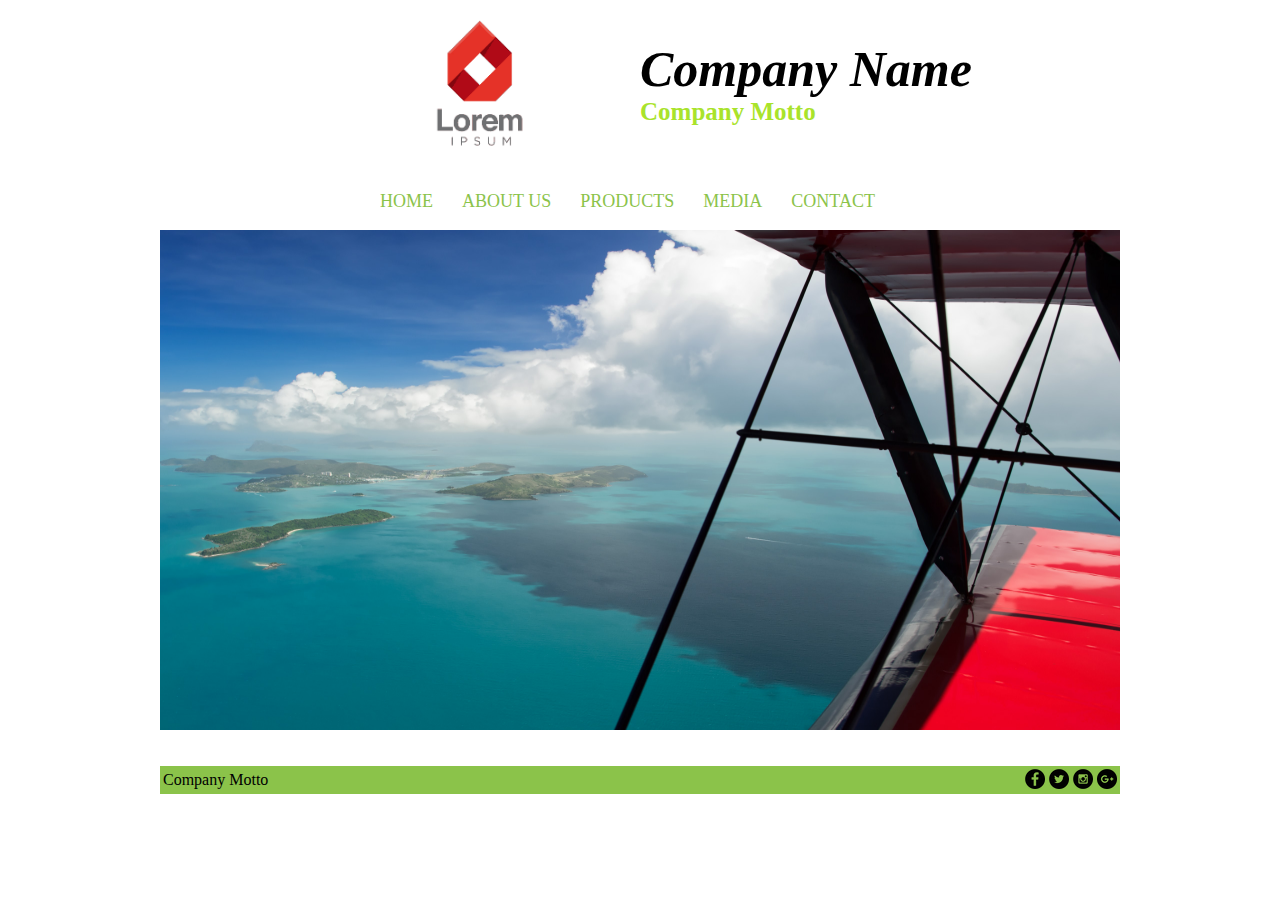
<file: index.html>
<!DOCTYPE html>
<html lang="es">
	<head>
		<meta charset="UTF-8">
		<meta name="viewport" content="width=device-width, initial-scale=1.0">
		<title> Company Name </title>
		<link rel="stylesheet" href="css/styles.css">
		<link rel="icon" href="images/logo.png" alt="logo">
	</head>
	<body>
		<header>
			<div class="header">
				<div class="header_logo">
					<a href="index.html"><img id="logo" src="images/logo.png" alt="logo"></a>
				</div>
				<div class="header_name_motto">
					<h1 id="name"> Company Name </h1>
					<h2 id="motto"> Company Motto </h2>
				</div>
			</div>
		</header>
		<nav>
			<ul>
				<li><a href="index.html"> Home </a></li>
				<li><a href="about_us.html"> About Us </a></li>
				<li><a href="products.html"> Products </a></li>
				<li><a href="media.html"> Media </a></li>
				<li><a href="contact.html"> Contact </a></li>
			</ul>
		</nav>
		<br>
		<img class="slides" src="images/slider_1.png">
		<img class="slides" src="images/slider_2.jpg">
		<img class="slides" src="images/slider_3.jpg">
		<br><br>
		<footer>
			<div class="footer">
				<div class="footer_motto">
					<p>Company Motto</p>
				</div>
				<div class="footer_social_network">
					<a href="" target="_blank"><img src="images/facebook.png" alt="facebook logo"></a>
					<a href="" target="_blank"><img src="images/twitter.png" alt="twitter logo"></a>
					<a href="" target="_blank"><img src="images/instagram.png" alt="instagram logo"></a>
					<a href="" target="_blank"><img src="images/google_plus.png" alt="google plus logo"></a>
				</div>
			</div>
		</footer>
		<script type="text/javascript" src="js/script.js"></script>
	</body>
</html>
</file>
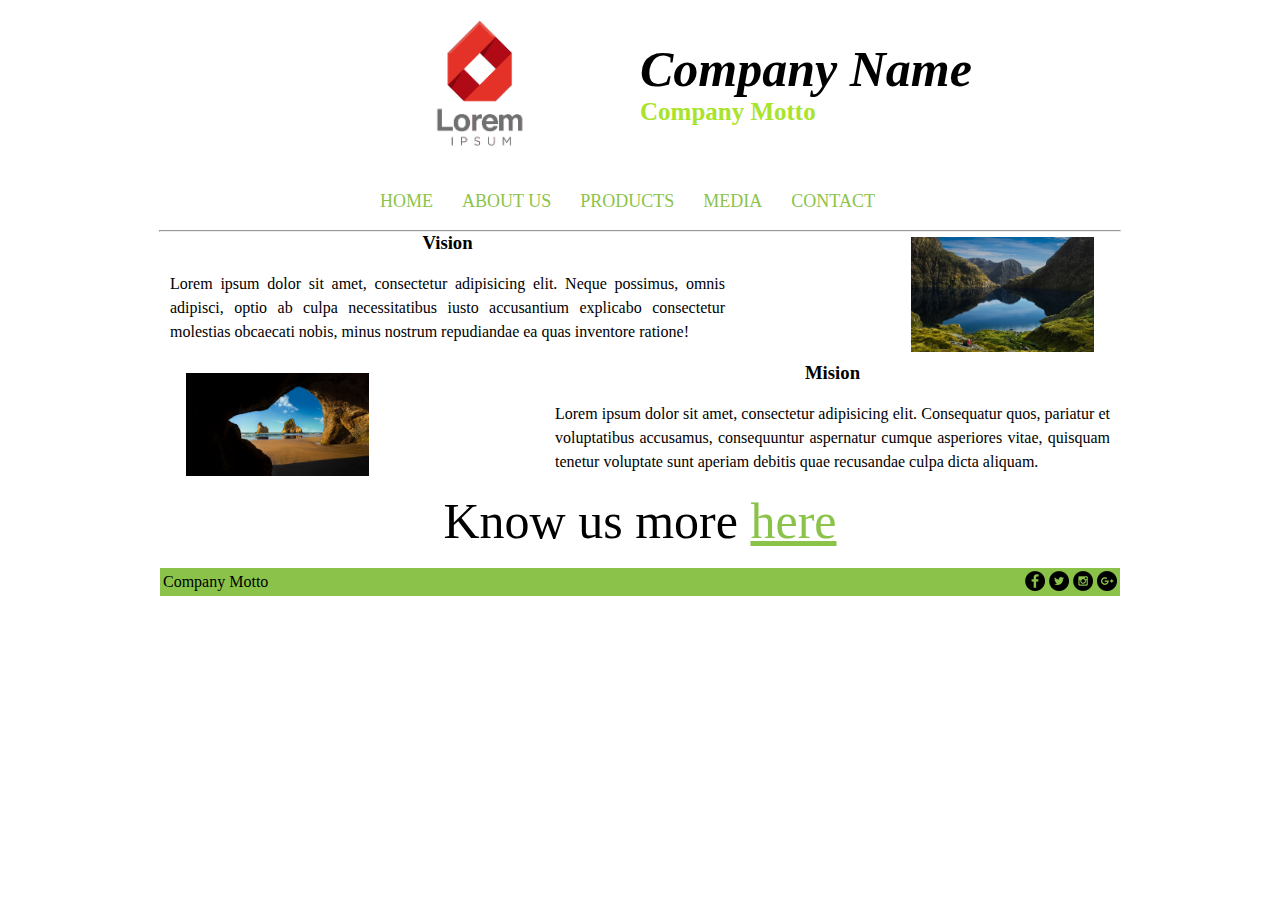
<file: about_us.html>
<!DOCTYPE html>
<html lang="es">
	<head>
		<meta charset="UTF-8">
		<meta name="viewport" content="width=device-width, initial-scale=1.0">
		<title> Company Name </title>
		<link rel="stylesheet" href="css/styles.css">
		<link rel="icon" href="images/logo.png" alt="logo">
	</head>
	<body>
		<header>
			<div class="header">
				<div class="header_logo">
					<a href="index.html"><img id="logo" src="images/logo.png" alt="jekcar logo"></a>
				</div>
				<div class="header_name_motto">
					<h1 id="name"> Company Name </h1>
					<h2 id="motto"> Company Motto </h2>
				</div>
			</div>
		</header>
		<nav>
			<ul>
				<li><a href="index.html"> Home </a></li>
				<li><a href="about_us.html"> About Us </a></li>
				<li><a href="products.html"> Products </a></li>
				<li><a href="media.html"> Media </a></li>
				<li><a href="contact.html"> Contact </a></li>
			</ul>
		</nav>
		<br>
		<hr>
		<div class="about_us_vision">
			<div class="vision">
				<h3>Vision</h3>
				<br>
				<p>Lorem ipsum dolor sit amet, consectetur adipisicing elit. Neque possimus, omnis adipisci, optio ab culpa necessitatibus iusto accusantium explicabo consectetur molestias obcaecati nobis, minus nostrum repudiandae ea quas inventore ratione!</p>
				<br>
			</div>
			<div class="vision_image">
				<img id="vision_image" src="images/vision.png">
			</div>
		</div>
		<div class="about_us_mision">
			<div class="mision_image">
				<img id="mision_image" src="images/mision.jpg">
			</div>
			<div class="mision">
				<h3>Mision</h3>
				<br>
				<p>Lorem ipsum dolor sit amet, consectetur adipisicing elit. Consequatur quos, pariatur et voluptatibus accusamus, consequuntur aspernatur cumque asperiores vitae, quisquam tenetur voluptate sunt aperiam debitis quae recusandae culpa dicta aliquam.</p>
				<br>
			</div>
		</div>
		<div class="about_us">
		<p>Know us more <a href="">here</a></p>
		</div>
		<br>
		<footer>
			<div class="footer">
				<div class="footer_motto">
					<p>Company Motto</p>
				</div>
				<div class="footer_social_network">
					<a href="" target="_blank"><img src="images/facebook.png"></a>
					<a href="" target="_blank"><img src="images/twitter.png"></a>
					<a href="" target="_blank"><img src="images/instagram.png"></a>
					<a href="" target="_blank"><img src="images/google_plus.png"></a>
				</div>
			</div>
		</footer>
		<script type="text/javascript" src="js/script.js"></script>
	</body>
</html>
</file>
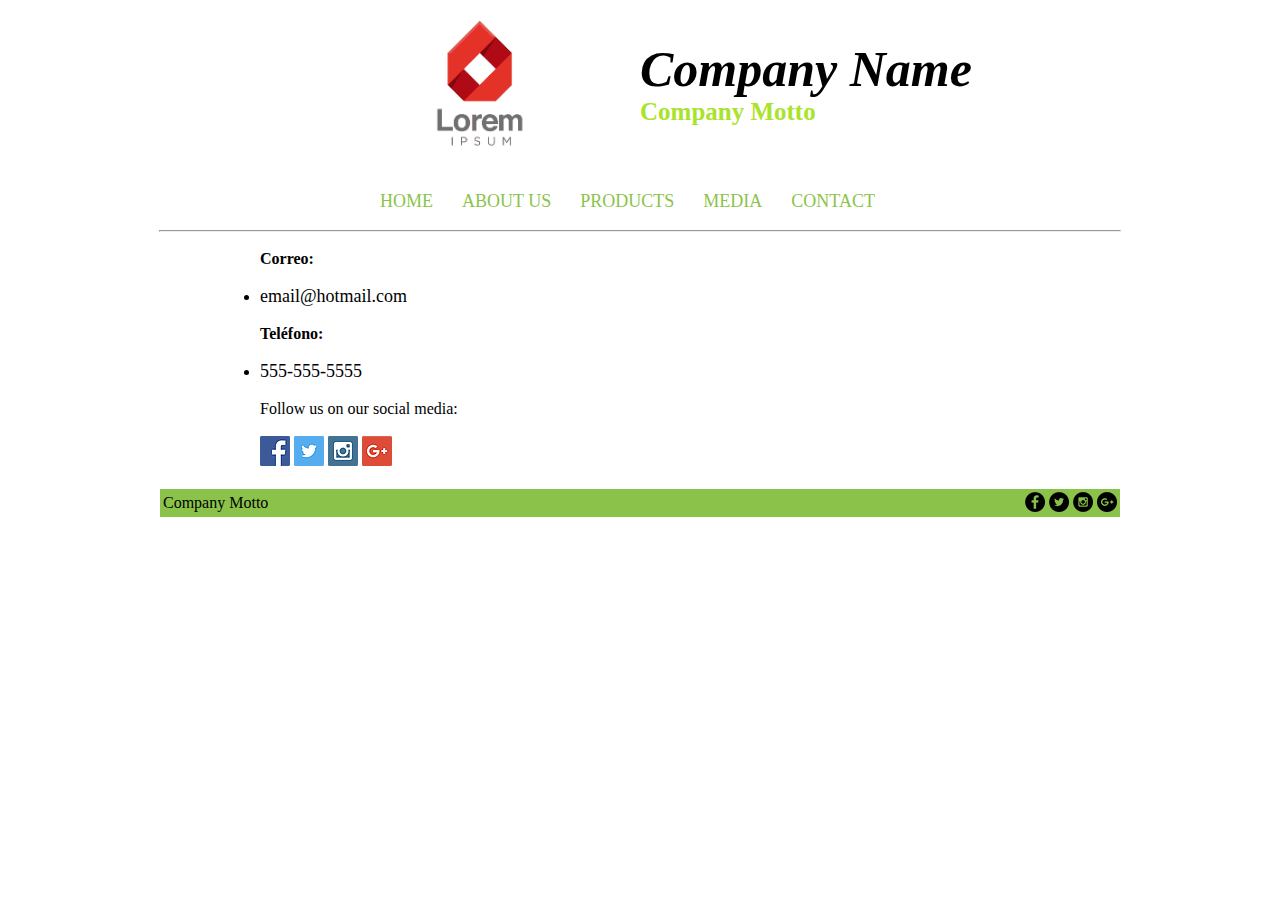
<file: contact.html>
<!DOCTYPE html>
<html lang="es">
	<head>
		<meta charset="UTF-8">
		<meta name="viewport" content="width=device-width, initial-scale=1.0">
		<title> Company Name </title>
		<link rel="stylesheet" href="css/styles.css">
		<link rel="icon" href="images/logo.png" alt="logo">
	</head>
	<body>
		<header>
			<div class="header">
				<div class="header_logo">
					<a href="index.html"><img id="logo" src="images/logo.png" alt="jekcar logo"></a>
				</div>
				<div class="header_name_motto">
					<h1 id="name"> Company Name </h1>
					<h2 id="motto"> Company Motto </h2>
				</div>
			</div>
		</header>
		<nav>
			<ul>
				<li><a href="index.html"> Home </a></li>
				<li><a href="about_us.html"> About Us </a></li>
				<li><a href="products.html"> Products </a></li>
				<li><a href="media.html"> Media </a></li>
				<li><a href="contact.html"> Contact </a></li>
			</ul>
		</nav>
		<br>
		<hr>
		<div class="contact">
			<div class="information">
				<h4><br>Correo:<br><br></h4>
				<ul>
					<li><a href="mailto:email@hotmail.com">email@hotmail.com</a></li>
				</ul>
				<h4><br>Teléfono:<br><br></h4>
				<ul>
					<li><a href="tel:+15555555555">555-555-5555</a></li>
				</ul>
				<p><br>Follow us on our social media:</p>
				<br>
				<div class="social_network_color">
					<a href="" target="_blank"><img src="images/facebook_color.png" alt="facebook logo"></a>
					<a href="" target="_blank"><img src="images/twitter_color.png" alt="twitter logo"></a>
					<a href="" target="_blank"><img src="images/instagram_color.png" alt="instagram logo"></a>
					<a href="" target="_blank"><img src="images/google_plus_color.png" alt="google plus logo"></a>
				</div>
				<br>
			</div>
			<div class="map">
				<iframe src="" frameborder="0" allowfullscreen></iframe>
			</div>
		</div>
		<footer>
			<div class="footer">
				<div class="footer_motto">
					<p>Company Motto</p>
				</div>
				<div class="footer_social_network">
					<a href="" target="_blank"><img src="images/facebook.png" alt="facebook logo"></a>
					<a href="" target="_blank"><img src="images/twitter.png" alt="twitter logo"></a>
					<a href="" target="_blank"><img src="images/instagram.png" alt="instagram logo"></a>
					<a href="" target="_blank"><img src="images/google_plus.png" alt="google plus logo"></a>
				</div>
			</div>
		</footer>
		<script type="text/javascript" src="js/script.js"></script>
	</body>
</html>
</file>
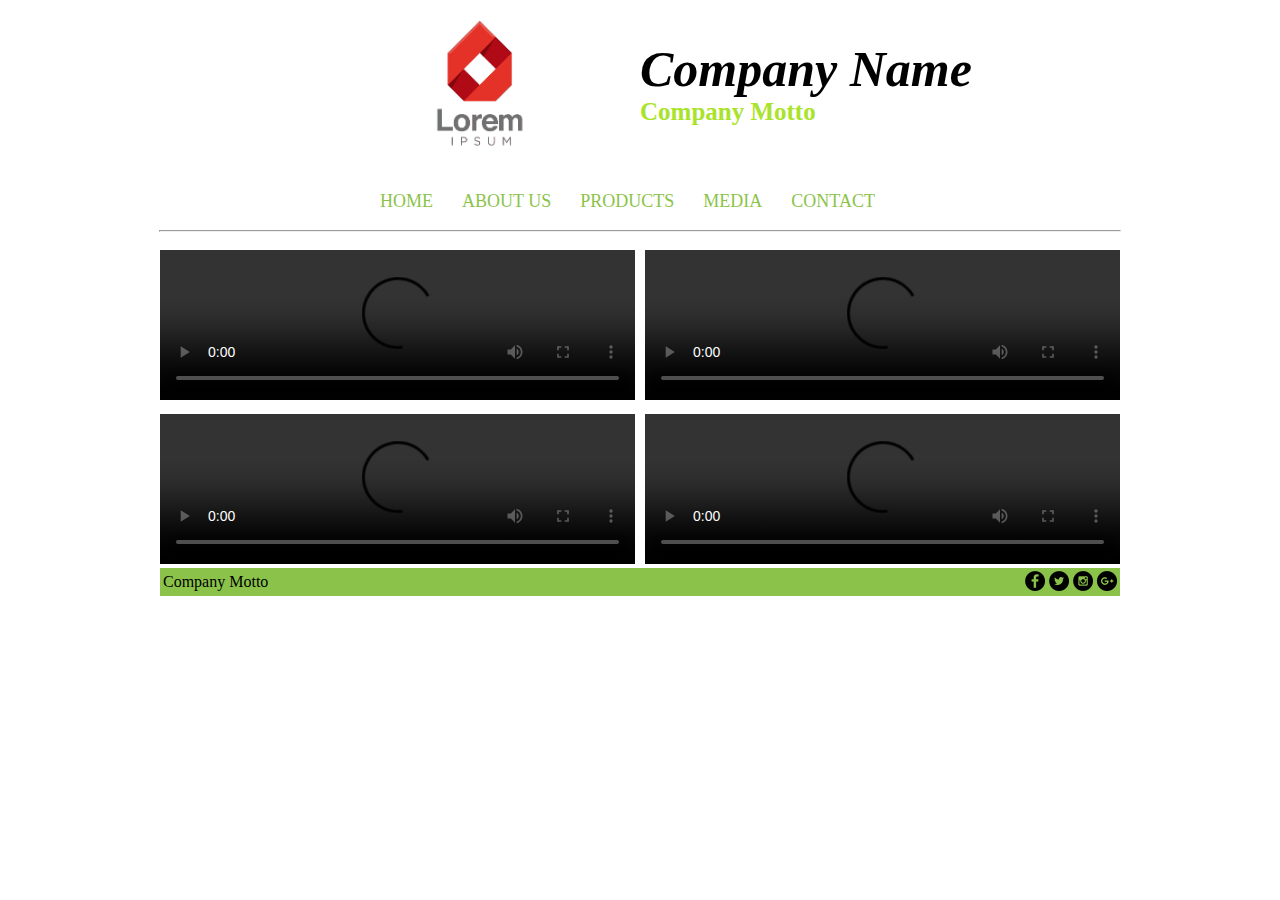
<file: media.html>
<!DOCTYPE html>
<html lang="es">
	<head>
		<meta charset="UTF-8">
		<meta name="viewport" content="width=device-width, initial-scale=1.0">
		<title> Company Name </title>
		<link rel="stylesheet" href="css/styles.css">
		<link rel="icon" href="images/logo.png" alt="logo">
	</head>
	<body>
		<header>
			<div class="header">
				<div class="header_logo">
					<a href="index.html"><img id="logo" src="images/logo.png" alt="jekcar logo"></a>
				</div>
				<div class="header_name_motto">
					<h1 id="name"> Company Name </h1>
					<h2 id="motto"> Company Motto </h2>
				</div>
			</div>
		</header>
		<nav>
			<ul>
				<li><a href="index.html"> Home </a></li>
				<li><a href="about_us.html"> About Us </a></li>
				<li><a href="products.html"> Products </a></li>
				<li><a href="media.html"> Media </a></li>
				<li><a href="contact.html"> Contact </a></li>
			</ul>
		</nav>
		<br>
		<hr>
		<br>
		<div class="video_top">
			<div class="video_top_left">
				<video id="video_1" controls>
					<source src="" type="video/mp4">
				</video>
			</div>
			<div class="video_top_right">
				<video id="video_2" controls>
					<source src="" type="video/mp4">
				</video>
			</div>
		</div>
		<div class="video_bottom">
			<div class="video_bottom_left">
				<video id="video_3" controls>
					<source src="" type="video/mp4">
				</video>
			</div>
			<div class="video_bottom_right">
				<video id="video_4" controls>
					<source src="" type="video/mp4">
				</video>
			</div>
		</div>
		<footer>
			<div class="footer">
				<div class="footer_motto">
					<p>Company Motto</p>
				</div>
				<div class="footer_social_network">
					<a href="" target="_blank"><img src="images/facebook.png" alt="facebook logo"></a>
					<a href="" target="_blank"><img src="images/twitter.png" alt="twitter logo"></a>
					<a href="" target="_blank"><img src="images/instagram.png" alt="instagram logo"></a>
					<a href="" target="_blank"><img src="images/google_plus.png" alt="google plus logo"></a>
				</div>
			</div>
		</footer>
		<script type="text/javascript" src="js/script.js"></script>
	</body>
</html>
</file>
<file: css/styles.css>
/* Standard Start*/

*{
	font-family: Calibri;
	margin: auto auto;
	padding: 0px;
}

html{
	background-color: #FFFFFF;
	color: #000000;
}

.header{
	display: flex;
	width: 100%;
}

#name{
	width: 100%;
	font-size: 50px;
	font-style: italic;
}

#motto{
	width: 100%;
	font-size: 25px;
	color: #A9E32B;
}

#logo{
	height: 50%;
	width: 50%;
}

.header_logo{
	width: 50%;
	text-align: right;
}

.header_name_motto{
	width: 50%;
	text-align: left;
}

nav{
	margin-top: 25px;
	text-align: center;
	font-weight: 500;
}

nav ul li{
	display: inline-block;
	margin-right: 25px;
	text-transform: uppercase;
}

nav ul li a:hover{
	border-bottom: 3px solid #000000;
	color: #CFE232;
}

a{
	font-size: 18px;
	text-decoration: none;
	color: #8bc34a;
}

hr{
	width: 75%;
}

.footer{
	background-color: #8bc34a;
	color: #000000;
	display: flex;
	width: 75%;
}

.footer_motto{
	margin-left: 3px;
	width: 50%;
	text-align: left;
}


.footer_social_network{
	margin-top: 3px;
	margin-right: 3px;
	width: 50%;
	text-align: right;
}

/*Standard End*/

/******************************************************************************************************/

/*Index Start*/

.slides{
	display: none;
	width: 75%;
	height: 500px;
}

/*Index End*/

/******************************************************************************************************/

/*About Us Start*/

.about_us_vision{	
	display: flex;
	width: 100%;
}

.vision{
	width: 50%;
	text-align: justify;
	margin-left: 170px;
}

.vision h3{
	text-align: center;
}

.vision p{
	line-height: 150%;
}

.vision_image{
	width: 50%;
	text-align: center;
}

#vision_image{
	width: 33%;
}

.about_us_mision{	
	display: flex;
	width: 100%;
}

.mision{
	width: 50%;
	text-align: justify;
	margin-right: 170px;
}

.mision h3{
	text-align: center;
}

.mision p{
	line-height: 150%;
}

.mision_image{
	width: 50%;
	text-align: center;
}

#mision_image{
	width: 33%;
}

.about_us{
	font-size: 50px;
	text-align: center;
}

.about_us p a{
	font-size: 50px;
	text-decoration: underline;
}

.about_us p a:hover{
	color: #CFE232;
}

/*About Us End*/

/******************************************************************************************************/

/*Products Start*/

.product_top{
	margin-bottom: 5px;
	display: flex;
	width: 75%;
	text-align: center;
}

.product_top_left{
	width: 18.5%;
}

#product_1{
	width: 100%;
}

.product_top_middle_left{
	width: 18.5%;
}

#product_2{
	width: 100%;
}

.product_top_middle_right{
	width: 18.5%;
}

#product_3{
	width: 100%;
}

.product_top_right{
	width: 18.5%;
}

#product_4{
	width: 100%;
}

.product_bottom{
	margin-top: 5px;
	display: flex;
	width: 75%;
	text-align: center;
}

.product_bottom_left{
	width: 18.5%;
}

#product_5{
	width: 100%;
}

.product_bottom_middle_left{
	width: 18.5%;
}

#product_6{
	width: 100%;
}

.product_bottom_middle_right{
	width: 18.5%;
}

#product_7{
	width: 100%;
}

.product_bottom_right{
	width: 18.5%;
}

#product_8{
	width: 100%;
}

.product{
	font-size: 50px;
	text-align: center;
}

.product p a{
	font-size: 50px;
	text-decoration: underline;
}

.product p a:hover{
	color: #CFE232;
}

/*Products End*/

/******************************************************************************************************/

/*Media Start*/

.video_top{	
	display: flex;
	width: 75%;
}

.video_top_left{
	height: 100%;
	width: 50%;
	text-align: left;
	margin-bottom: 5px;
	margin-right: 5px;
}

#video_1{
	width: 100%;
	border: 0;
}

.video_top_right{
	height: 100%;
	width: 50%;
	text-align: right;
	margin-bottom: 5px;
	margin-left: 5px;
}

#video_2{
	width: 100%;
	border: 0;
}

.video_bottom{	
	display: flex;
	width: 75%;

}

.video_bottom_left{
	height: 100%;
	width: 50%;
	text-align: left;
	margin-top: 5px;
	margin-right: 5px;

}

#video_3{
	width: 100%;
	border: 0;
}

.video_bottom_right{
	height: 100%;
	width: 50%;
	text-align: right;
	margin-top: 5px;
	margin-left: 5px;
}

#video_4{
	width: 100%;
	border: 0;
}

/*Media End*/

/******************************************************************************************************/

/*Contact Start*/

.contact{	
	display: flex;
	width: 75%;
}

.information{
	width: 50%;
	text-align: left;
	margin-left: 100px;
}

.information ul li a{
	color: #000000;
}

.information ul li a:hover{
	color: #CFE232;
}

.map{
	height: 100%;
	width: 100%;
	text-align: right;
}

.map iframe{
	height: 250px;
	width: 400px;
}

/*Contact End*/

/******************************************************************************************************/
@media screen and (max-width: 1000px) {

.information{
	margin-left: 0px;
}

}

@media screen and (max-width: 768px) {

#name{
	font-size: 25px;
}

#moto{
	font-size: 15px;
}

hr{
	width: 100%;
}

.slides{
	height: 400px;
}

.footer{
	width: 100%;
}

.vision{
	width: 100%;
	margin: auto 10px auto 10px;
}

.vision h3{
	font-size: 15px;
	margin-top: 10px;
}

.vision p{
	font-size: 15px;
}

.vision_image{
	display: none;
}

.mision{
	width: 100%;
	margin: auto 10px auto 10px;
}

.mision h3{
	font-size: 15px;
	margin-top: 10px;
}

.mision p{
	font-size: 15px;
}


.mision_image{
	display: none;
}

.about_us{
	font-size: 25px;
	text-align: center;
}

.about_us p a{
	font-size: 25px;
	text-decoration: underline;
}

.product{
	font-size: 25px;
	text-align: center;
}

.product p a{
	font-size: 25px;
	text-decoration: underline;
}

.information{
	margin-left: 0px;
}

.map iframe{
	height: 250px;
	width: 250px;
}

}

@media screen and (max-width: 480px) {

.header_name_motto{
	display: none;
}

.header_logo{
	text-align: center;
}

nav ul li a{
	font-size: 15px;
}

nav ul li a:hover{
	border-top: 5px solid #000000;
}

.footer{
	width: 100%;
}

.footer_motto{
	font-size: 10px;
}

.footer_social_network a img{
	width: 7.5%;
	height: 7.5%;
}

.slides{
	height: 300px;
}

.information{
	font-size: 10px;
}

.information ul li a{
	font-size: 10px;
}

.social_network_color a img{
	width: 10%;
}

figcaption{
	font-size: 10px;
}

.about_us{
	font-size: 15px;
	text-align: center;
}

.about_us p a{
	font-size: 15px;
	text-decoration: underline;
}

.product{
	font-size: 15px;
	text-align: center;
}

.product p a{
	font-size: 15px;
	text-decoration: underline;
}

.map iframe{
	height: 150px;
	width: 150px;
}

}
</file>
